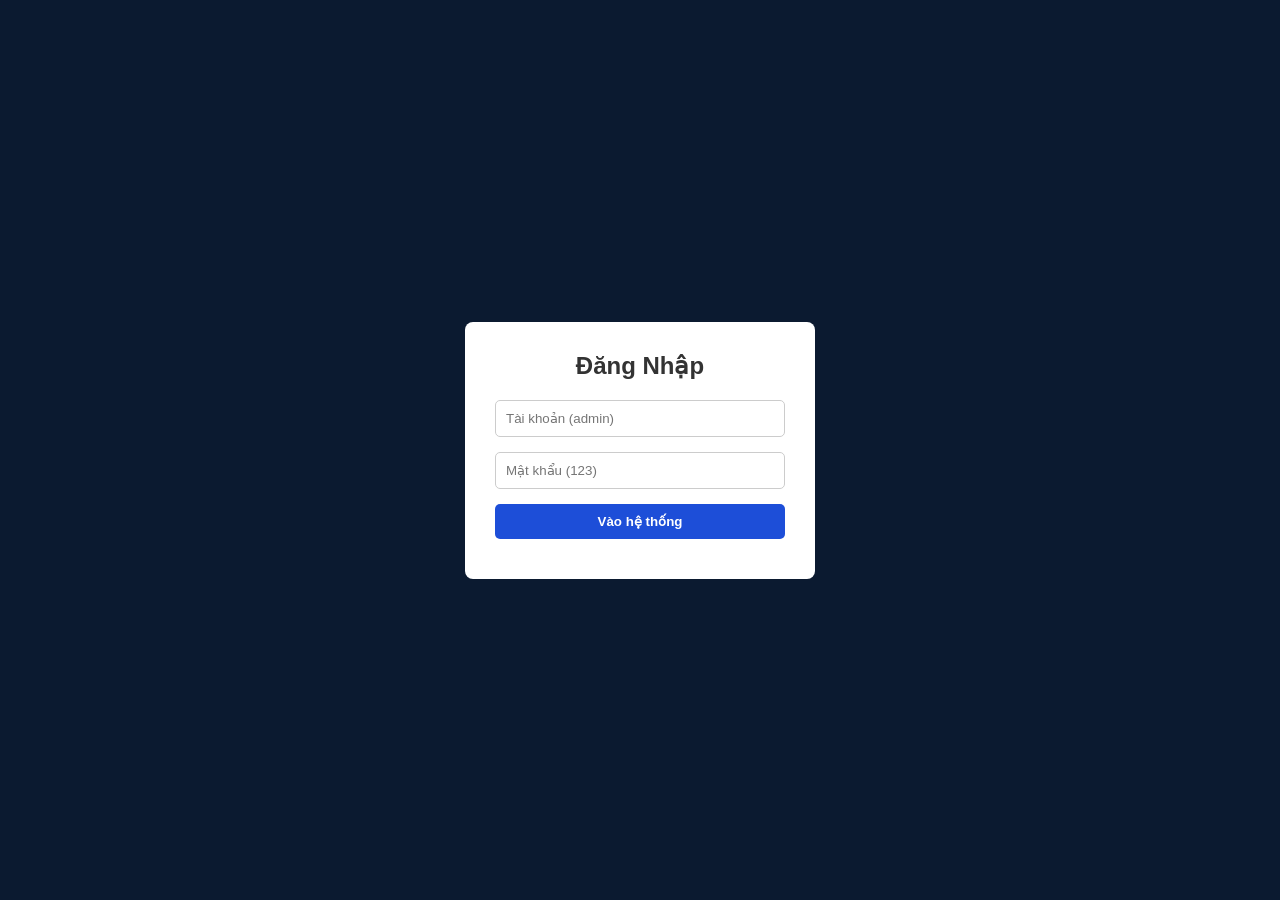
<file: index.html>
<!DOCTYPE html>
<html lang="vi">
<head>
    <meta charset="UTF-8">
    <meta http-equiv="refresh" content="0; url=dangnhap.html">
    <title>Quản lý sinh viên</title>
</head>
<body>
    <a href="dangnhap.html">Đăng nhập</a>
</body>
</html>
</file>
<file: style.css>
* { margin: 0; 
    padding: 0; 
    box-sizing: border-box; 
    font-family: Arial, sans-serif; 
}
body { 
    background-color: #f4f6f9; 
    color: #333; 
}

.sidebar { 
    width: 250px; 
    height: 100vh; 
    background-color: #0b1a30; 
    color: white; 
    position: fixed; 
    left: 0; 
    top: 0; 
}
.sidebar h2 { 
    padding: 20px; 
    font-size: 18px; 
    border-bottom: 1px solid #1a2b45; 
    text-align: center; 
}
.sidebar a { 
    display: block; 
    padding: 15px 20px; 
    color: #a0aec0; 
    text-decoration: none; 
    border-bottom: 1px solid #1a2b45; 
    font-size: 15px; 
}
.sidebar a:hover, .sidebar a.active { 
    background-color: #1d4ed8; 
    color: white; 
}

.main-content { 
    margin-left: 250px; 
    min-height: 100vh; 
}
.header { 
    background-color: #0b1a30; 
    color: white; 
    padding: 15px 30px; 
    display: flex; 
    justify-content: space-between; 
    align-items: center; 
}
.btn-logout { 
    background-color: #3b82f6; 
    color: white; 
    border: none; 
    padding: 8px 15px; 
    border-radius: 5px; 
    cursor: pointer; 
}
.btn-logout:hover { 
    background-color: #2563eb; 
}
.content { 
    padding: 30px; 
}

.box { 
    background: white; 
    padding: 20px; 
    border-radius: 8px; 
    box-shadow: 0 2px 5px rgba(0,0,0,0.1); 
    margin-bottom: 20px; 
}
.box h3 { 
    margin-bottom: 15px; 
    color: #0b1a30; 
}
.form-group { 
    margin-bottom: 15px; 
}
.form-group label { 
    display: block; 
    margin-bottom: 5px; 
    font-weight: bold; 
    font-size: 14px; 
}
.form-group input, .form-group select { 
    width: 100%; 
    padding: 10px; 
    border: 1px solid #ccc; 
    border-radius: 5px; 
}
button {
    background-color: #1d4ed8; 
    color: white; 
    padding: 10px 15px; 
    border: none; 
    border-radius: 5px; 
    cursor: pointer; 
    font-weight: bold; 
}
button:hover { 
    background-color: #1e40af; 
}
button.delete-btn { 
    background-color: #ef4444; 
    padding: 6px 10px; 
    font-size: 13px; 
}
button.edit-btn { 
    background-color: #10b981; 
    padding: 6px 10px; 
    font-size: 13px; 
}
button.export-btn { 
    background-color: #f59e0b; 
    margin-bottom: 15px;
}

table { 
    width: 100%; 
    border-collapse: collapse; 
    margin-top: 10px; 
}
table th, table td { 
    padding: 12px; 
    border-bottom: 1px solid #ddd; 
    text-align: left; 
    font-size: 14px; 
}
table th { 
    background-color: #f4f6f9; 
    color: #333; 
}

.login-page { 
    display: flex; 
    justify-content: center; 
    align-items: center; 
    height: 100vh; 
    background-color: #0b1a30; }
.login-box { 
    background: white; 
    padding: 30px; 
    border-radius: 8px; 
    width: 350px; 
}
.login-box h2 { 
    text-align: center; 
    margin-bottom: 20px; 
}
.login-box input { 
    width: 100%; 
    padding: 10px; 
    margin-bottom: 15px; 
    border: 1px solid #ccc; 
    border-radius: 5px; 
}
.login-box button { 
    width: 100%; 
}
</file>
